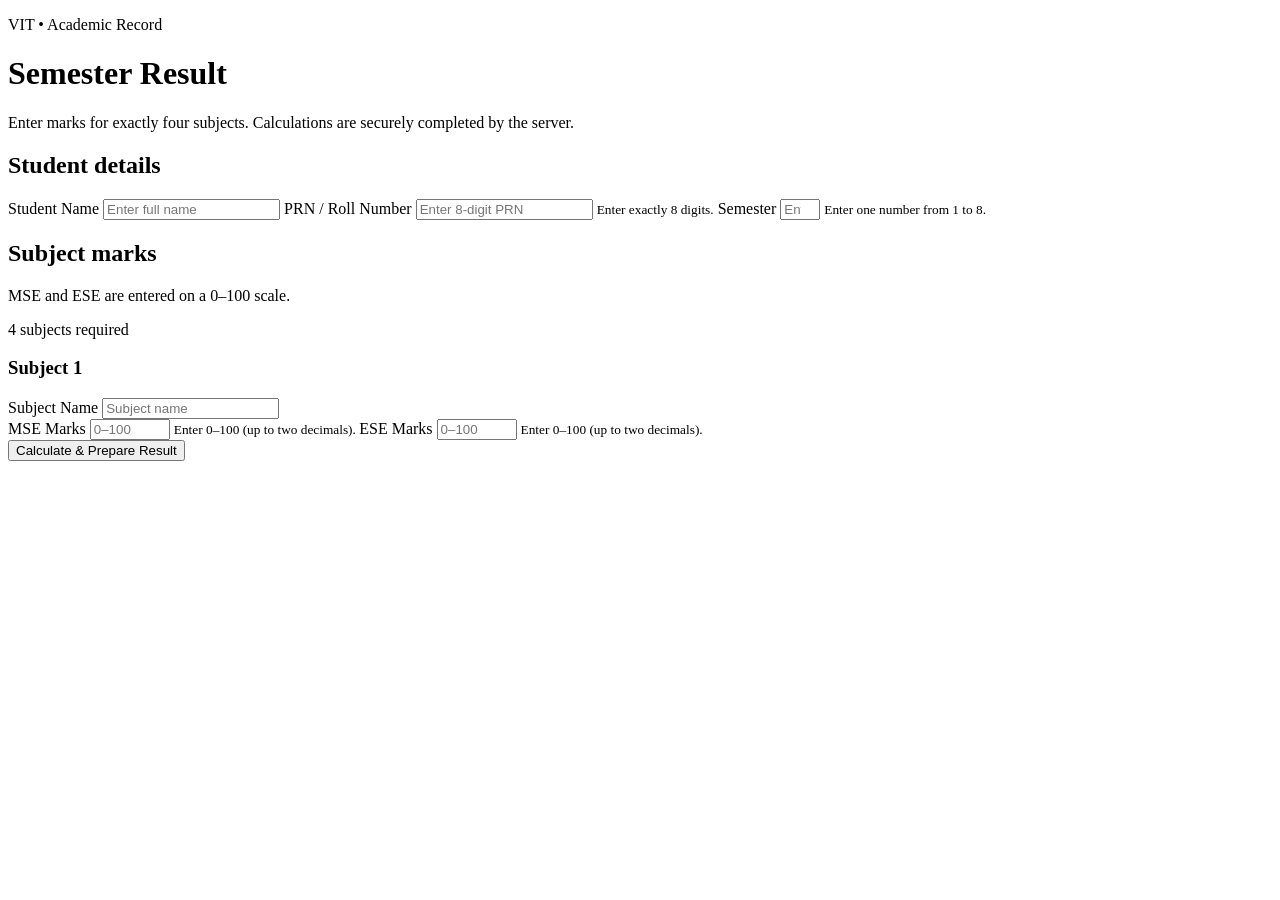
<file: src/main/resources/templates/index.html>
<!DOCTYPE html>
<html lang="en" xmlns:th="http://www.thymeleaf.org">

<head>
    <meta charset="UTF-8">
    <meta name="viewport" content="width=device-width, initial-scale=1.0">
    <title>VIT Semester Result</title>
    <link rel="stylesheet" th:href="@{/css/style.css}">
</head>

<body>

<main class="page-shell">

    <header class="hero">
        <p class="eyebrow">VIT • Academic Record</p>
        <h1>Semester Result</h1>
        <p>
            Enter marks for exactly four subjects.
            Calculations are securely completed by the server.
        </p>
    </header>

    <form class="result-form"
          th:action="@{/results}"
          th:object="${semesterResultForm}"
          method="post">

        <div class="form-error summary-error"
             th:if="${#fields.hasGlobalErrors()}"
             th:errors="*{global}">
        </div>

        <section class="panel">

            <h2>Student details</h2>

            <div class="details-grid">

                <label>
                    Student Name

                    <input th:field="*{studentName}"
                           type="text"
                           maxlength="100"
                           placeholder="Enter full name"
                           required>

                    <small th:errors="*{studentName}"></small>
                </label>

                <label>
                    PRN / Roll Number

                    <input th:field="*{prn}"
                           type="text"
                           inputmode="numeric"
                           pattern="[0-9]{8}"
                           minlength="8"
                           maxlength="8"
                           placeholder="Enter 8-digit PRN"
                           autocomplete="off"
                           required>

                    <small>Enter exactly 8 digits.</small>

                    <small th:errors="*{prn}"></small>
                </label>

                <label>
                    Semester

                    <input th:field="*{semester}"
                           type="number"
                           min="1"
                           max="8"
                           step="1"
                           inputmode="numeric"
                           placeholder="Enter 1–8"
                           required>

                    <small>Enter one number from 1 to 8.</small>

                    <small th:errors="*{semester}"></small>
                </label>

            </div>

        </section>

        <section class="panel">

            <div class="section-heading">

                <div>
                    <h2>Subject marks</h2>
                    <p>MSE and ESE are entered on a 0–100 scale.</p>
                </div>

                <span class="badge">
                    4 subjects required
                </span>

            </div>

            <small class="form-error"
                   th:errors="*{subjects}">
            </small>

            <div class="subject-grid">

                <article class="subject-card"
                         th:each="subject, stat : *{subjects}">

                    <h3>
                        Subject
                        <span th:text="${stat.count}">1</span>
                    </h3>

                    <label>
                        Subject Name

                        <input th:field="*{subjects[__${stat.index}__].subjectName}"
                               type="text"
                               maxlength="100"
                               placeholder="Subject name"
                               required>

                        <small th:errors="*{subjects[__${stat.index}__].subjectName}">
                        </small>
                    </label>

                    <div class="marks-grid">

                        <label>
                            MSE Marks

                            <input th:field="*{subjects[__${stat.index}__].mseMarks}"
                                   type="number"
                                   min="0"
                                   max="100"
                                   step="0.01"
                                   inputmode="decimal"
                                   placeholder="0–100"
                                   required>

                            <small>
                                Enter 0–100 (up to two decimals).
                            </small>

                            <small th:errors="*{subjects[__${stat.index}__].mseMarks}">
                            </small>
                        </label>

                        <label>
                            ESE Marks

                            <input th:field="*{subjects[__${stat.index}__].eseMarks}"
                                   type="number"
                                   min="0"
                                   max="100"
                                   step="0.01"
                                   inputmode="decimal"
                                   placeholder="0–100"
                                   required>

                            <small>
                                Enter 0–100 (up to two decimals).
                            </small>

                            <small th:errors="*{subjects[__${stat.index}__].eseMarks}">
                            </small>
                        </label>

                    </div>

                </article>

            </div>

        </section>

        <button class="primary-button" type="submit">
            Calculate &amp; Prepare Result
        </button>

    </form>

</main>

</body>
</html>
</file>
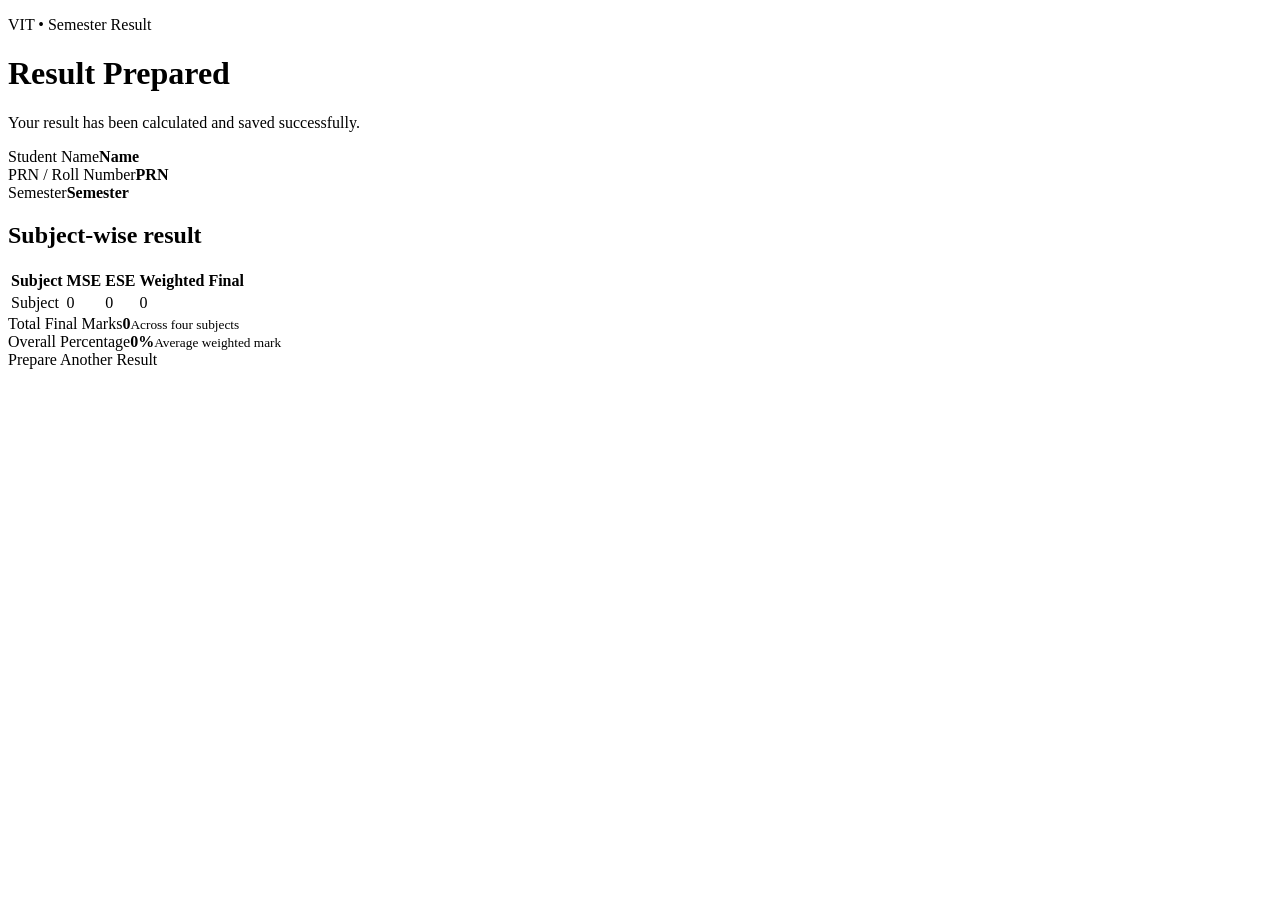
<file: src/main/resources/templates/result.html>
<!DOCTYPE html>
<html lang="en" xmlns:th="http://www.thymeleaf.org">
<head><meta charset="UTF-8"><meta name="viewport" content="width=device-width, initial-scale=1.0"><title>Result Prepared | VIT</title><link rel="stylesheet" th:href="@{/css/style.css}"></head>
<body><main class="page-shell">
    <header class="hero compact"><p class="eyebrow">VIT • Semester Result</p><h1>Result Prepared</h1><p>Your result has been calculated and saved successfully.</p></header>
    <section class="panel student-summary"><div><span>Student Name</span><strong th:text="${result.student.studentName}">Name</strong></div><div><span>PRN / Roll Number</span><strong th:text="${result.student.prn}">PRN</strong></div><div><span>Semester</span><strong th:text="${result.semester}">Semester</strong></div></section>
    <section class="panel result-table-wrap"><h2>Subject-wise result</h2><table><thead><tr><th>Subject</th><th>MSE</th><th>ESE</th><th>Weighted Final</th></tr></thead><tbody><tr th:each="subject : ${result.subjects}"><td th:text="${subject.subjectName}">Subject</td><td th:text="${subject.mseMarks}">0</td><td th:text="${subject.eseMarks}">0</td><td class="final" th:text="${subject.finalMarks}">0</td></tr></tbody></table></section>
    <section class="summary-cards"><article><span>Total Final Marks</span><strong th:text="${result.totalFinalMarks}">0</strong><small>Across four subjects</small></article><article class="highlight"><span>Overall Percentage</span><strong><span th:text="${result.overallAverage}">0</span>%</strong><small>Average weighted mark</small></article></section>
    <a class="secondary-button" th:href="@{/}">Prepare Another Result</a>
</main></body></html>
</file>
